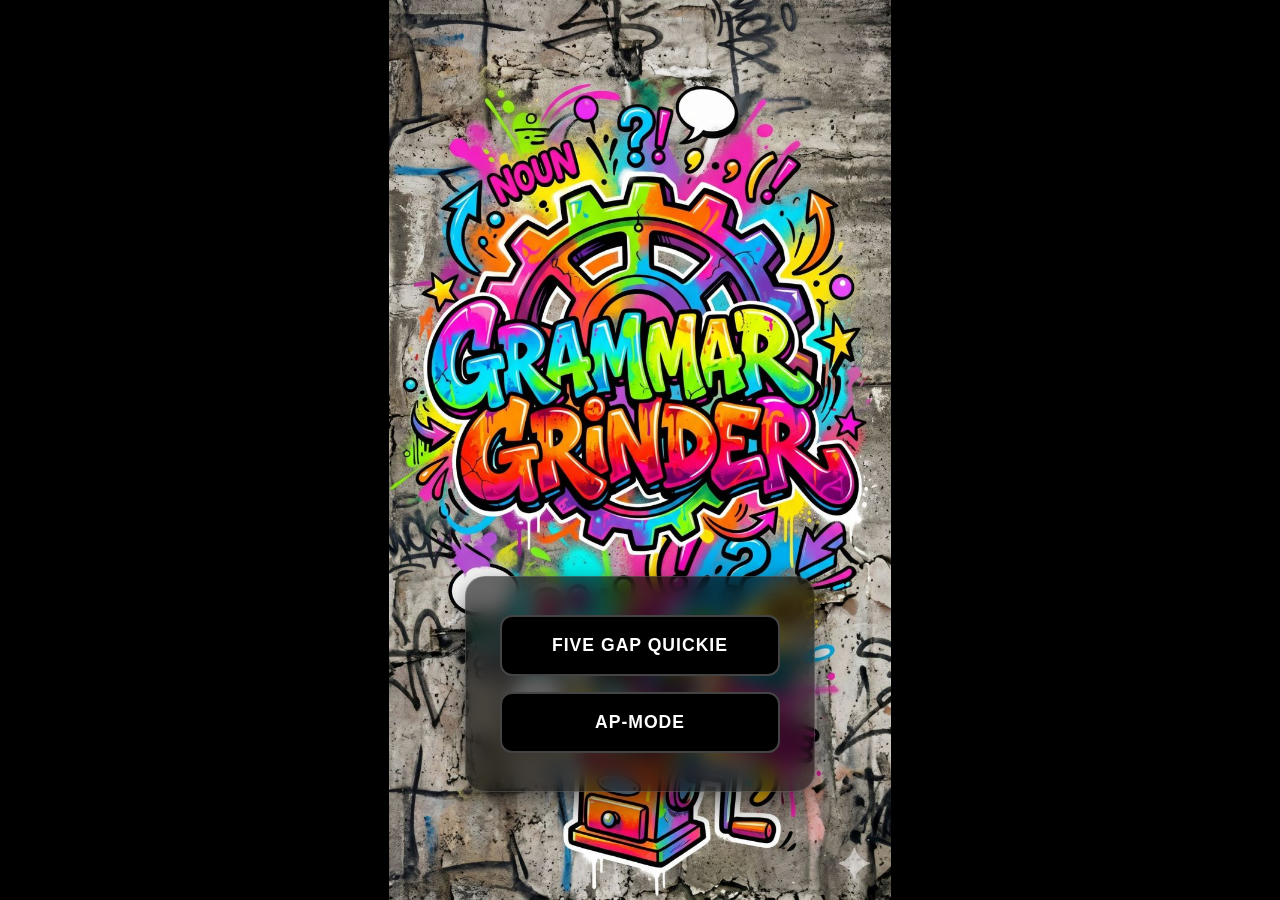
<file: index.html>
<!DOCTYPE html>
<html lang="de">
<head>
    <meta charset="UTF-8">
    <meta name="viewport" content="width=device-width, initial-scale=1.0, maximum-scale=1.0, user-scalable=no, viewport-fit=cover">
    <meta name="apple-mobile-web-app-capable" content="yes">
    <title>GrammarGrinder</title>
    <link rel="stylesheet" href="style.css">
</head>
<body>
    <div id="flash-overlay"></div>
    <canvas id="fireworks-canvas" style="position:fixed; top:0; left:0; pointer-events:none; z-index:99;"></canvas>

    <div id="app-wrapper">
        <section id="start-screen" class="screen active">
            <div class="menu-card">
                <button class="btn-mode" id="btn-quickie">Five Gap Quickie</button>
                <button class="btn-mode" id="btn-ap">AP-Mode</button>
            </div>
        </section>

        <section id="game-screen" class="screen">
            <div class="hud-top">
                <div id="hearts" class="hearts"></div>
                
                <div id="ap-hud-elements" style="display: none; align-items: center; gap: 15px;">
                    <div id="timer" class="timer">05:00</div>
                </div>
                
                <div id="q-hud-elements" style="display: none; align-items: center; gap: 15px;">
                    <div id="stopwatch-display" class="timer">00:00</div>
                    <div id="best-time-display" style="font-size: 0.8rem; opacity: 0.7;">Best: --:--</div>
                </div>
                
                <button id="btn-goto-menu" class="btn-menu">MENU</button>
            </div>
            
            <div class="progress-container"><div id="progress-bar"></div></div>
            
            <div id="text-display" class="text-container"></div>
            
            <div class="footer-controls">
                <div id="base-word-badge" style="display: none;"></div>
                <div id="feedback-message" class="feedback-msg"></div>

                <div id="keyboard-container" class="keyboard" style="display: none;"></div>
                <div id="mc-container" class="mc-container" style="display: none;"></div>
            </div>
        </section>

        <section id="loser-screen" class="screen"></section>

        <section id="result-screen" class="screen" style="justify-content:center; align-items:center;">
            <div class="menu-card" style="text-align: center; margin-bottom: 0;">
                <h1 id="res-title" style="color: var(--success); font-size: 2rem; margin-bottom: 10px;">FERTIG!</h1>
                <p id="res-stats" style="margin-bottom: 20px; font-weight: bold;"></p>
                <button class="btn-mode" onclick="location.reload()">NOCHMAL</button>
            </div>
        </section>
    </div>
    <script src="app.js"></script>
</body>
</html>
</file>
<file: style.css>
:root {
    --start-bg: #ffffff;
    --ap-bg: #0a0a0a;
    --ap-primary: #4A90E2;
    --success: #2ecc71 !important;
    --warning: #f39c12 !important;
    --danger: #e74c3c !important;
    --corrected: #ffffff !important;
}

* { box-sizing: border-box; margin: 0; padding: 0; font-family: sans-serif; -webkit-tap-highlight-color: transparent; }
body { width: 100vw; height: 100vh; height: 100dvh; overflow: hidden; background: var(--start-bg); color: #000000; transition: background 0.3s; }

body.ap-mode { background: var(--ap-bg) !important; color: #ffffff !important; }
body.q-mode { background: linear-gradient(rgba(0,0,0,0.85), rgba(0,0,0,0.85)), url('logo.jpg') center / cover !important; color: #ffffff !important; }

.screen { position: absolute; width: 100%; height: 100%; display: none; flex-direction: column; padding: 15px; }
.screen.active { display: flex; }

#start-screen { background: #000 url('logo.jpg') no-repeat center bottom; background-size: cover; align-items: center; justify-content: flex-end; padding-bottom: 12vh; }
#loser-screen { background: #000 url('loser.jpg') no-repeat center bottom; background-size: cover; }

.menu-card { display: flex; flex-direction: column; align-items: center; width: 90%; max-width: 350px; background: rgba(0, 0, 0, 0.6); backdrop-filter: blur(10px); padding: 30px 20px; border-radius: 20px; box-shadow: 0 10px 30px rgba(0,0,0,0.6); border: 1px solid rgba(255,255,255,0.15); }
.btn-mode { width: 100%; max-width: 280px; background: #000; color: #fff; border: 2px solid #444; padding: 18px; margin: 8px 0; border-radius: 12px; font-weight: bold; cursor: pointer; text-transform: uppercase; letter-spacing: 1px; font-size: 1.1rem; transition: 0.2s; text-align: center; }
.btn-mode:active { background: #fff; color: #000; border-color: #fff; }

.btn-menu { background: rgba(255,255,255,0.1); border: 1px solid rgba(255,255,255,0.2); color: white; padding: 8px 15px; border-radius: 8px; font-size: 0.8rem; cursor: pointer; }

.hud-top { display: flex; justify-content: space-between; align-items: center; margin: 0 auto 10px auto; width: 100%; max-width: 800px; flex-shrink: 0; }
.hearts { color: #e74c3c; font-size: 1.5rem; letter-spacing: 3px; }
.timer { font-family: monospace; font-size: 1.3rem; font-weight: bold; }
.timer.blink { color: #e74c3c; animation: blinker 1s linear infinite; }
@keyframes blinker { 50% { opacity: 0; } }

.progress-container { width: 100%; max-width: 800px; margin: 0 auto 15px auto; height: 6px; background: rgba(255,255,255,0.15); border-radius: 3px; overflow: hidden; flex-shrink: 0; }
#progress-bar { height: 100%; width: 0%; background: var(--ap-primary); transition: 0.3s; }

/* Textbereich darf scrollen, wenn er zu lang wird */
.text-container { flex: 1; overflow-y: auto; line-height: 1.8; font-size: 1.2rem; padding: 10px; text-align: left; width: 100%; max-width: 800px; margin: 0 auto; }

.gap { display: inline-block; border-bottom: 2px solid var(--ap-primary); min-width: 40px; padding: 0 5px; margin: 0 3px; color: var(--ap-primary); font-weight: bold; text-align: center; position: relative; transition: all 0.2s; }
.gap.active { color: #ffffff !important; border-bottom-color: #ffffff !important; }
.gap.active::after { content: ''; position: absolute; right: 0; bottom: 4px; width: 2px; height: 70%; background: #fff; animation: blinker 0.8s step-end infinite; }

.gap.perfect { color: var(--success) !important; border-bottom-color: var(--success) !important; }
.gap.corrected { color: var(--warning) !important; border-bottom-color: var(--warning) !important; }
.gap.failed { color: var(--danger) !important; border-bottom-color: var(--danger) !important; }

.footer-controls { flex-shrink: 0; padding-top: 5px; padding-bottom: env(safe-area-inset-bottom, 10px); width: 100%; max-width: 800px; margin: 0 auto; text-align: center; }

#base-word-badge { background: rgba(74, 144, 226, 0.2); border: 1px solid var(--ap-primary); color: var(--ap-primary); padding: 8px 20px; border-radius: 20px; display: inline-block; margin-bottom: 8px; font-weight: bold; font-size: 1rem; letter-spacing: 1.5px; text-transform: uppercase; }
.feedback-msg { font-weight: bold; min-height: 1.2em; margin-bottom: 8px; font-size: 1.1rem; line-height: 1.4; padding: 0 10px; }

.keyboard { display: flex; flex-direction: column; gap: 6px; }
.kb-row { display: flex; justify-content: center; gap: 4px; }
.key { background: #2a2a2a; color: #fff; border: none; height: 48px; min-width: 32px; flex: 1; max-width: 45px; border-radius: 6px; font-size: 1.2rem; font-weight: bold; box-shadow: 0 3px 0 #000; cursor: pointer; }
.key:active { transform: translateY(2px); box-shadow: none; background: #444; }
.key.wide { max-width: 70px; background: #3d3d3d; font-size: 1rem; }
.key.space { max-width: 200px; }

/* OPTIMIERT FÜR SMARTPHONE: Kompaktere Buttons, damit sie nicht aus dem Bild rutschen */
.mc-container { display: flex; flex-direction: column; gap: 6px; align-items: center; }
.mc-btn { width: 100%; max-width: 400px; background: rgba(0,0,0,0.6); color: #fff; border: 1px solid rgba(255,255,255,0.2); padding: 10px; border-radius: 8px; font-size: 1.05rem; font-weight: bold; cursor: pointer; transition: 0.2s; backdrop-filter: blur(5px); }
.mc-btn:active { background: #fff; color: #000; }

#flash-overlay { position: fixed; top: 0; left: 0; width: 100%; height: 100%; pointer-events: none; opacity: 0; transition: 0.15s; z-index: 100; }

@media (min-width: 769px) {
    #start-screen, #loser-screen { background-size: contain; background-position: center; }
    .text-container { font-size: 1.5rem; line-height: 2.2; padding: 20px; }
    .key { height: 55px; font-size: 1.3rem; max-width: 55px; }
    .key.wide { max-width: 90px; }
    #base-word-badge { font-size: 1.1rem; padding: 8px 25px; }
    
    /* PC: Wieder große, luxuriöse MC-Buttons */
    .mc-container { gap: 10px; }
    .mc-btn { padding: 15px; border-radius: 12px; font-size: 1.1rem; }
}
</file>
